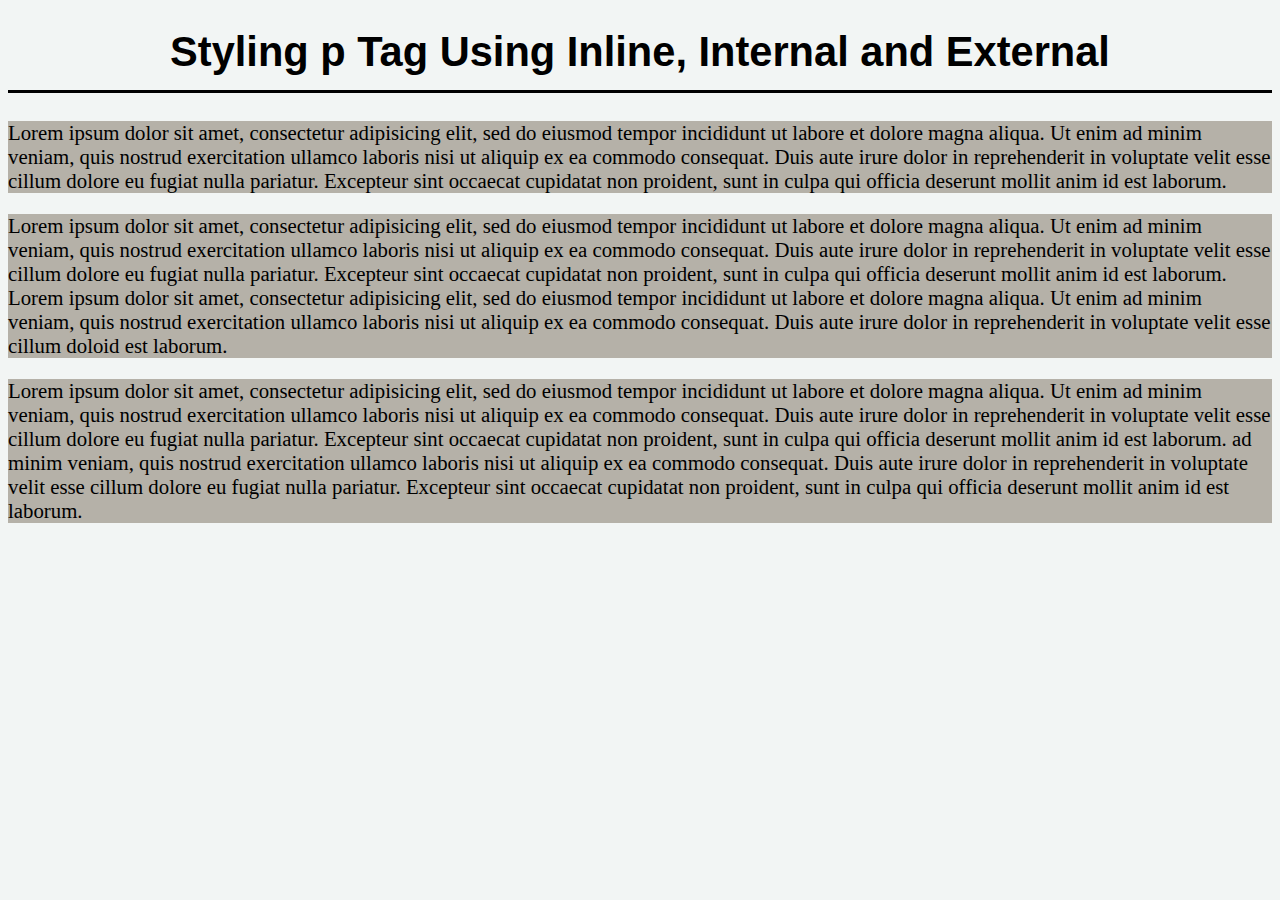
<file: Day2 assignment/index.html>
<!DOCTYPE html>
<html lang="en" dir="ltr">
  <head>
    <meta charset="utf-8">
    <title>Day2 assignment HTML and CSS essentials</title>
    <link rel="stylesheet" href="style.css">
    <!--tag p styled using internal CSS-->
    <style>
      p{
        background-color:#b5b1a8;
      }
    </style>
  </head>

  <body>
    <h1>Styling p Tag Using Inline, Internal and External</h1>
    <div>
      <!--tag p styled using inline CSS-->
      <p style="background-color:#b5b1a8;">Lorem ipsum dolor sit amet, consectetur adipisicing elit, sed do eiusmod tempor incididunt ut labore et dolore magna aliqua. Ut enim ad minim veniam, quis nostrud exercitation ullamco laboris nisi ut aliquip ex ea commodo consequat. Duis aute irure dolor in reprehenderit in voluptate velit esse cillum dolore eu fugiat nulla pariatur. Excepteur sint occaecat cupidatat non proident, sunt in culpa qui officia deserunt mollit anim id est laborum.</p>
      <p>Lorem ipsum dolor sit amet, consectetur adipisicing elit, sed do eiusmod tempor incididunt ut labore et dolore magna aliqua. Ut enim ad minim veniam, quis nostrud exercitation ullamco laboris nisi ut aliquip ex ea commodo consequat. Duis aute irure dolor in reprehenderit in voluptate velit esse cillum dolore eu fugiat nulla pariatur. Excepteur sint occaecat cupidatat non proident, sunt in culpa qui officia deserunt mollit anim id est laborum. Lorem ipsum dolor sit amet, consectetur adipisicing elit, sed do eiusmod tempor incididunt ut labore et dolore magna aliqua. Ut enim ad minim veniam, quis nostrud exercitation ullamco laboris nisi ut aliquip ex ea commodo consequat. Duis aute irure dolor in reprehenderit in voluptate velit esse cillum doloid est laborum.</p>
      <!--tag p styled using external CSS-->
      <p class="para3">Lorem ipsum dolor sit amet, consectetur adipisicing elit, sed do eiusmod tempor incididunt ut labore et dolore magna aliqua. Ut enim ad minim veniam, quis nostrud exercitation ullamco laboris nisi ut aliquip ex ea commodo consequat. Duis aute irure dolor in reprehenderit in voluptate velit esse cillum dolore eu fugiat nulla pariatur. Excepteur sint occaecat cupidatat non proident, sunt in culpa qui officia deserunt mollit anim id est laborum.  ad minim veniam, quis nostrud exercitation ullamco laboris nisi ut aliquip ex ea commodo consequat. Duis aute irure dolor in reprehenderit in voluptate velit esse cillum dolore eu fugiat nulla pariatur. Excepteur sint occaecat cupidatat non proident, sunt in culpa qui officia deserunt mollit anim id est laborum.</p>
    </div>
  </body>
</html>
</file>
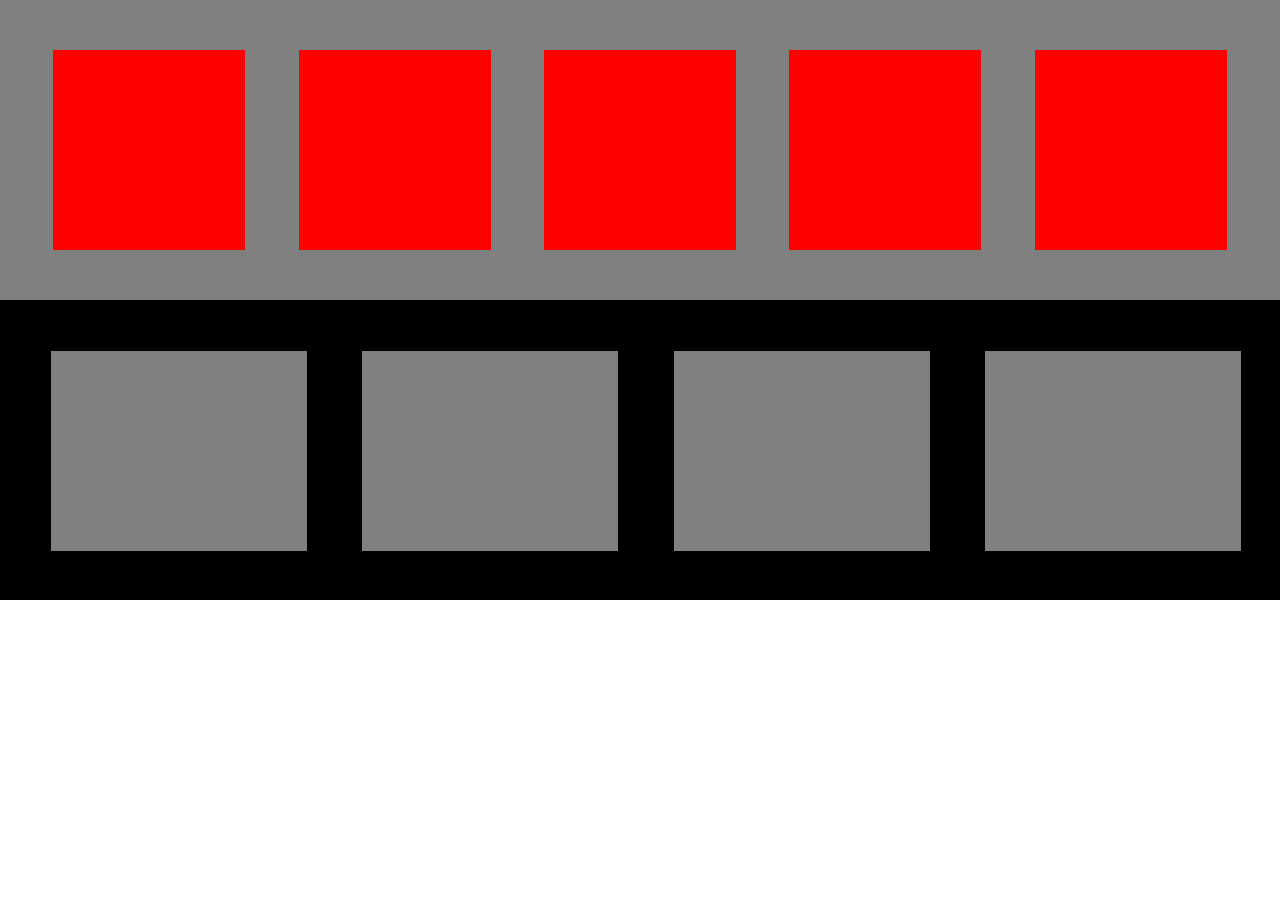
<file: Day3 assignment/index.html>
<!DOCTYPE html>
<html>
   <head>
   <title>
       Assignment-3
  </title>
   <link rel="stylesheet" href="style.css">
   </head>
   <body>
       <!-- Section-1 -->
       <div class="section-1">
           <div class="element-1">

           </div>
           <div class="element-1"></div>
           <div class="element-1"></div>
           <div class="element-1"></div>
           <div class="element-1"></div>
       </div>
       <!-- Section-2 -->
       <div class="section-2">
           <div class="element-2"></div>
           <div class="element-2"></div>
           <div class="element-2"></div>
           <div class="element-2"></div>
           </div>

</body>
</html>
</file>
<file: Day2 assignment/style.css>
h1{
  text-align: center;
  border-bottom: 0.09em solid black;
  height: 1.5em;
  font-family: arial;
}

body{
  font-size: 1.3em;
  background-color: #f2f5f4;
}
/*para3 styled using external css*/
.para3{
  background-color:#b5b1a8;
}
</file>
<file: Day3 assignment/style.css>
*{
    margin: 0px;
    padding: 0px;
}

.section-1{
    background-color: gray;
    width: 100%;
    height: 300px;
    display: flex;
    justify-content: space-evenly;
    align-items: center;
}

.element-1{
    width: 15%;
    height: 200px;
    background-color: red;
}

.section-2{
    background-color: black;
    width: 100%;
    height: 300px;
}

.element-2{
    background-color: gray;
    width: 20%;
    height: 200px;
    display: inline-block;
    margin-left: 4%;
    margin-top: 4%;
}
</file>
